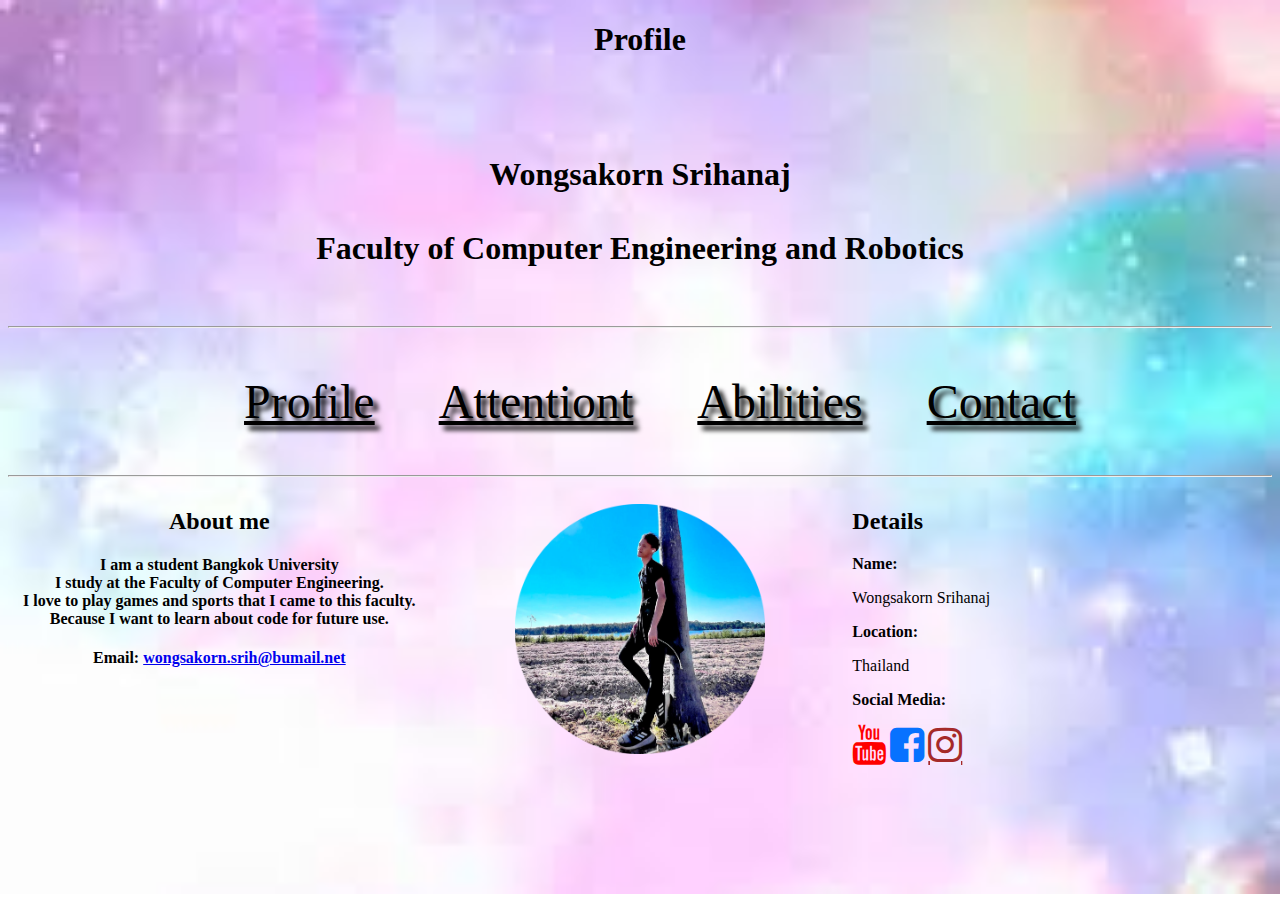
<file: index.html>
<!DOCTYPE html>
<html>
    <head>
            <meta charset="utf-8">
            <title>Wongsakorn Profile </title>
            <link href="https://fonts.googleapis.com/css?family=Aclonica" rel="stylesheet">
            <!--line 7,18: Exeternal Resource Link  
                font-family Ref:https://www.w3schools.com/css/css_font.asp -->
                <link rel="stylesheet" href="index.css">
    </head>
    <body>
        <!-- Header -->
        <!-- Ref:https://developer.mozilla.org/en-US/docs/Web/CSS/font-family-->
        <h1 style="text-align: center; font-family: Times New Roman", Times, serif;>Profile</h1><br>
        <h1 style="text-align: center"> <br>Wongsakorn Srihanaj<br><br>
            Faculty of Computer Engineering and Robotics<br><br>
    </h1>
    <hr>
    <div style="width: 100%; text-align: center">
        <ul>
            <td>
                    <li><font size = "7"><a href="Profile.html">Profile</a></li></font>
            </td>
            <td>
                    <li><font size = "7"><a href="attention.html">Attentiont</a></li></font>
            </td>
            <td>
                    <li><font size = "7"><a href="abilities.html">Abilities</a></li></font>
            </td>
            <td>
                    <li><font size = "7"><a href="contact.html">Contact</a></li></font>
            </td>
        </ul>
    </div>
    <hr>
    <table>
        <tbody><tr>
            <th style="width: 33.33%; vertical-align: top;"><h2>About me</h2>
                <p style="font-weight:normal; text-align: justify;"><h4>
                    I am a student Bangkok University <br>
                    I study at the Faculty of Computer Engineering.<br>
                    I love to play games and sports that I came to this faculty. <br>
                    Because I want to learn about code for future use.
                    </h4>
                </p>
                <p>Email: <a href="mailto: wongsakorn.srih@bumail.net">wongsakorn.srih@bumail.net</a></p>
            </th>
            <th style="width: 33.33%; vertical-align: top;">
                <!--Crop Circle Image: https://crop-circle.imageonline.co/-->
                <p><img src="Img.png" alt="TLE" style="width: 60%;"></p>
                </th>
                <th style="width: 33.33%; vertical-align: top; text-align: left;"><h2>Details</h2>
                <p>Name:</p>
                    <p style="font-weight:normal;">Wongsakorn Srihanaj</p>
                <p>Location:</p>
                    <p style="font-weight:normal;">Thailand</p>
                    <p>Social Media:</p>
                    <!--Reference Social Media Icons-->
                    <link rel="stylesheet" href="https://cdnjs.cloudflare.com/ajax/libs/font-awesome/4.7.0/css/font-awesome.min.css">    
                    <!--Icons Class Reference: https://www.w3schools.com/icons/icons_reference.asp-->
                    <p><a href="https://www.youtube.com/channel/UC6NLNL0kqSx8USOmiYMlHiw" class="fa fa-youtube" style="font-size: 40px; color: red;"></a>
                        <a href="https://web.facebook.com/rever.g13/" class="fa fa-facebook-square" style="font-size: 40px; color: rgb(7, 114, 255);"></a>
                        <a href="https://www.instagram.com/rever_gee/" class="fa fa-instagram" style="font-size: 40px; color: brown;"></a>
                    </p>
            </th>
        </tr>
    </tbody></table>
    </body>
</html>
</file>
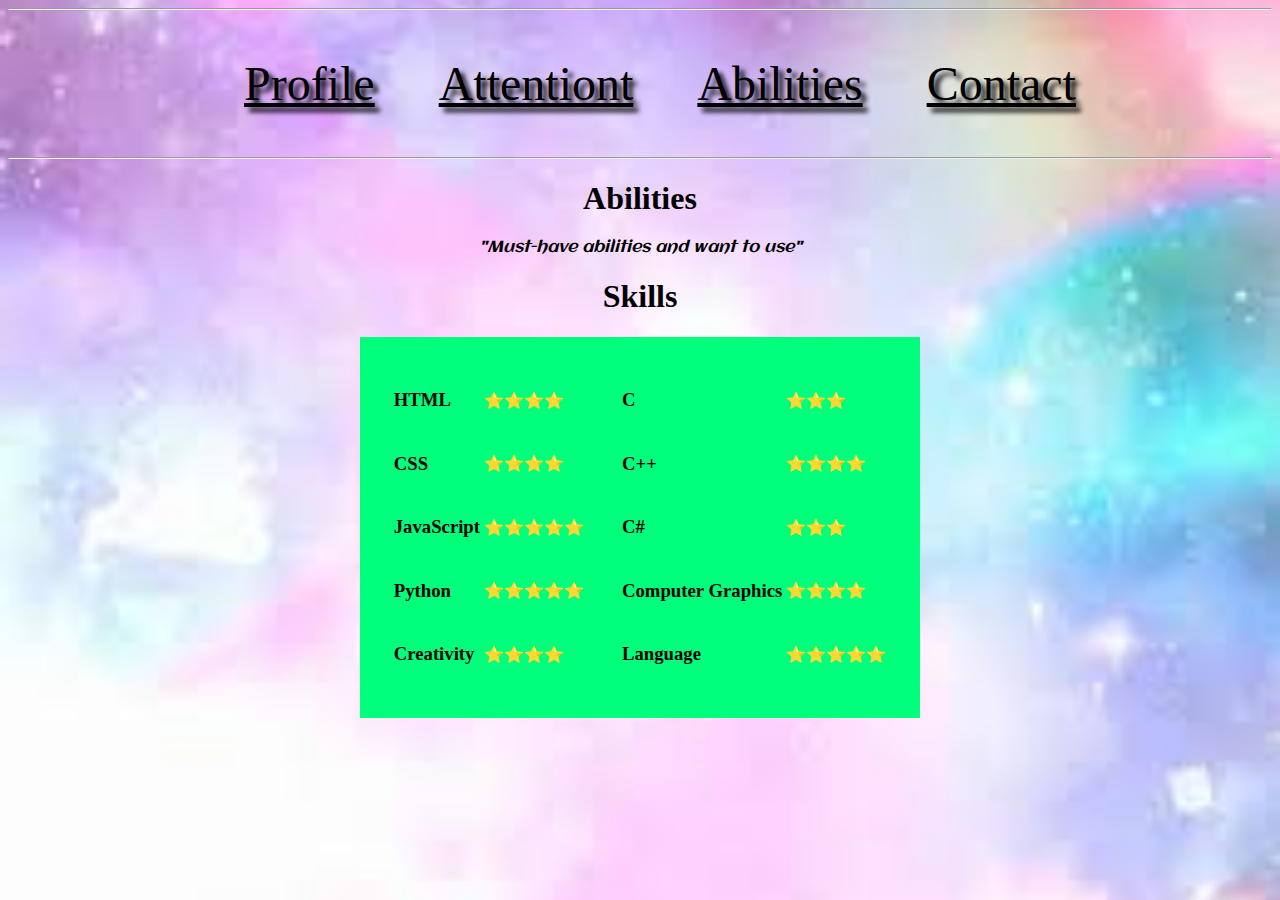
<file: abilities.html>
<!DOCTYPE html>
<html><head>
    <meta charset="UTF-8">
    <title>TLE Abilities</title>
    <!-- Reference: Google Font -->
    <link href="https://fonts.googleapis.com/css?family=Aclonica" rel="stylesheet"> 

    <!--External CSS => 3rd Priority-->
    <link rel="stylesheet" href="abilities.css">

    <!--Add Favicon Icon => https://www.favicon.cc/-->
    <link rel="icon" href="favicon.ico">    
</head>

<body>
    <!-- Menu -->
    <hr>
    <div style="width: 100%; text-align: center">
        <ul>
            <td>
                    <li><font size = "7"><a href="Profile.html">Profile</a></li></font>
            </td>
            <td>
                    <li><font size = "7"><a href="attention.html">Attentiont</a></li></font>
            </td>
            <td>
                    <li><font size = "7"><a href="abilities.html">Abilities</a></li></font>
            </td>
            <td>
                    <li><font size = "7"><a href="contact.html">Contact</a></li></font>
            </td>
        </ul>
    </div>
    <hr> 
    <h1>Abilities</h1> 
    <h4><i>
        "Must-have abilities and want to use"</i></h4>
    <h1>Skills</h1> 
    <table class="table-skills" cellspacing="30">
        <tbody><tr>
            <td>
                <table>
                    <tbody><tr>
                        <td><h3>HTML</h3></td>
                        <td>⭐⭐⭐⭐</td>
                    </tr>
                    <tr>
                        <td><h3>CSS</h3></td>
                        <td>⭐⭐⭐⭐</td>
                    </tr>
                    <tr>
                        <td><h3>JavaScript</h3></td>
                        <td>⭐⭐⭐⭐⭐</td>
                    </tr>      
                    <tr>
                        <td><h3>Python</h3></td>
                        <td>⭐⭐⭐⭐⭐</td>
                    </tr>    
                    <tr>
                        <td><h3>Creativity</h3></td>
                        <td>⭐⭐⭐⭐</td>
                    </tr> 
                </tbody></table>               
            </td>
            <td>
                <table>
                    <tbody><tr>
                        <td><h3>C</h3></td>
                        <td>⭐⭐⭐</td>
                    </tr>
                    <tr>
                        <td><h3>C++</h3></td>
                        <td>⭐⭐⭐⭐</td>
                    </tr>
                    <tr>
                        <td><h3>C#</h3></td>
                        <td>⭐⭐⭐</td>
                    </tr>      
                    <tr>
                        <td><h3>Computer Graphics</h3></td>
                        <td>⭐⭐⭐⭐</td>
                    </tr>    
                    <tr>
                        <td><h3>Language</h3></td>
                        <td>⭐⭐⭐⭐⭐</td>
                    </tr>    
                </tbody></table>   
            </td>
        </tr>
    </tbody></table>

</body></html>
</file>
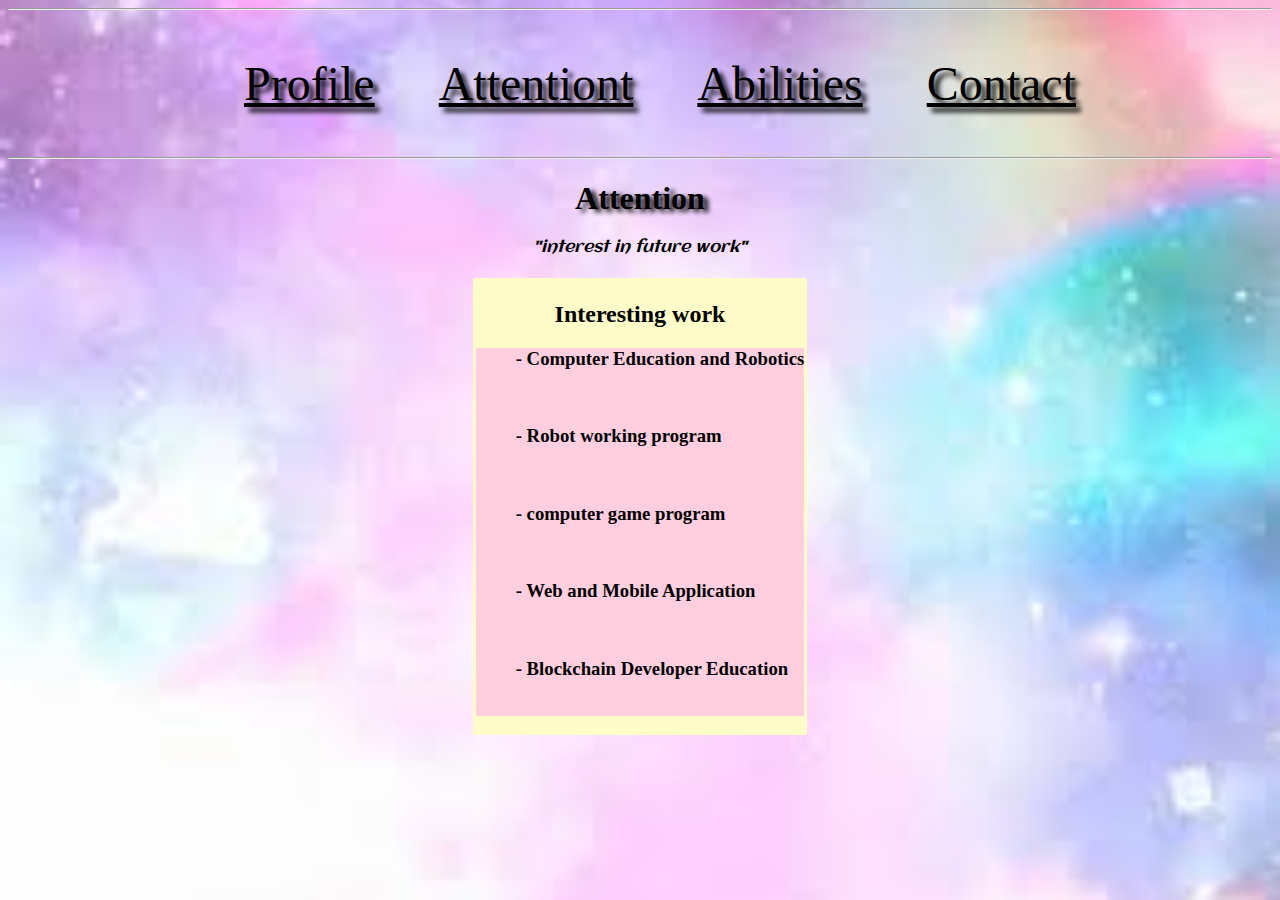
<file: attention.html>
<!DOCTYPE html>
<html><head>
    <meta charset="UTF-8">
    <title>TLE Attention</title>
    <!--Reference Google Fonts-->
    <link href='https://fonts.googleapis.com/css?family=Aclonica'rel='stylesheet'> 
     
    <!--External CSS => 3rd Priority-->
    <link rel="stylesheet" href="attention.css">

    <!--Add Favicon Icon => https://www.favicon.cc/-->
    <link rel="icon" href="favicon.ico">
</head>
<body>
    <!-- Menu -->
    <hr>
    <div style="width: 100%; text-align: center">
        <ul>
            <td>
                    <li><font size = "7"><a href="Profile.html">Profile</a></li></font>
            </td>
            <td>
                    <li><font size = "7"><a href="attention.html">Attentiont</a></li></font>
            </td>
            <td>
                    <li><font size = "7"><a href="abilities.html">Abilities</a></li></font>
            </td>
            <td>
                    <li><font size = "7"><a href="contact.html">Contact</a></li></font>
            </td>
        </ul>
    </div>
    <hr> 
    <h1 style="text-align: center; font-family: cursive;">Attention<h1>
    <!-- Reference: Aclonica Font -->
    <h4><i>
        "interest in future work"</i></h4>
    <table class="table-content">
    <tbody>
        <tr>
              <td>
                <h2 style="text-align: center; font-family: cursive;">Interesting work</h2>
                <ul class=ul-circle>
                    <h3>- Computer Education and Robotics</h3><br>
                    <h3>- Robot working program</h3><br>
                    <h3>- computer game program</h3><br>
                    <h3>- Web and Mobile Application</h3><br>
                    <h3>- Blockchain Developer Education</h3><br>
                </ul>                
              </td>
            </tr>
          </tbody>
        </table>
</body></html>
</file>
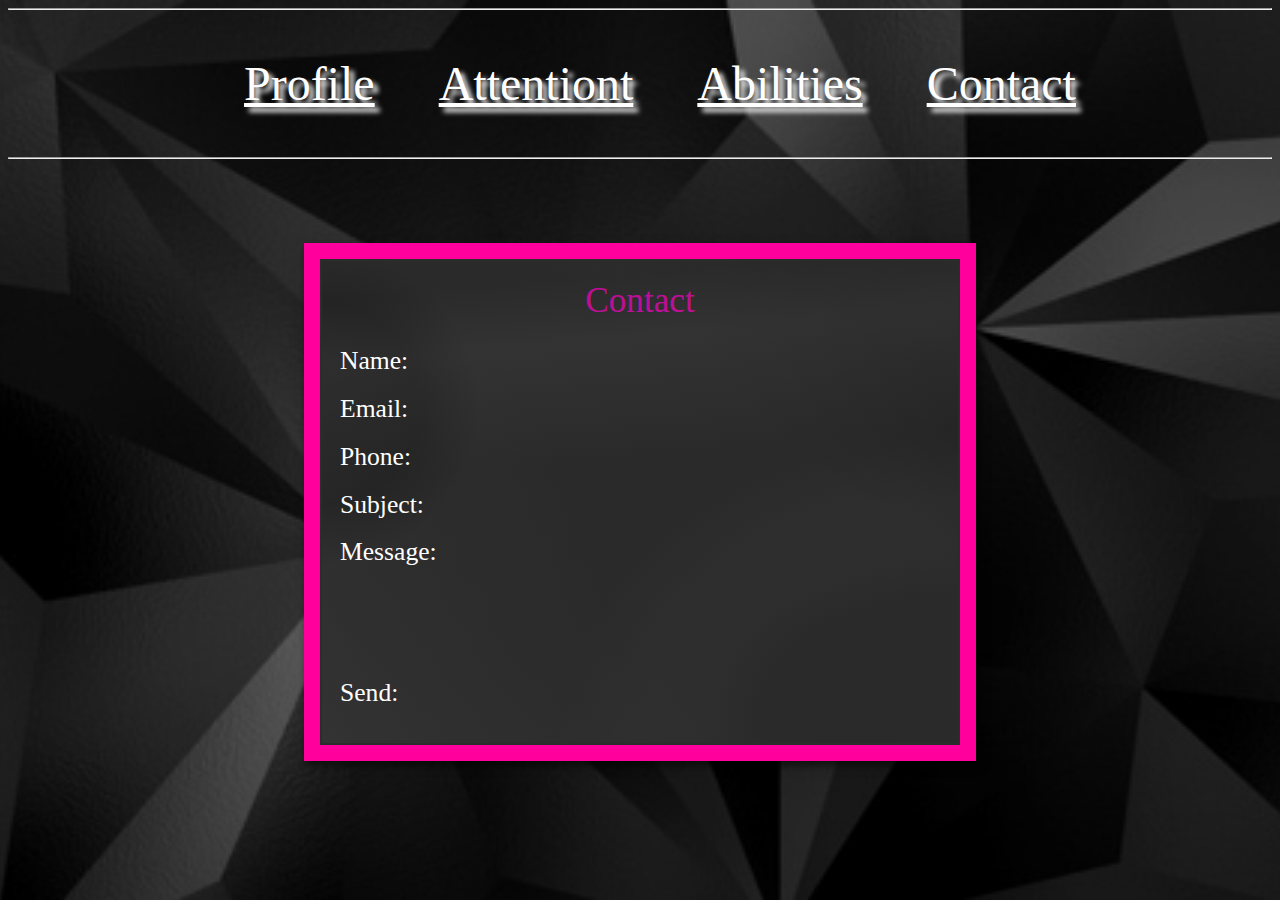
<file: contact.html>
<!DOCTYPE html>
<html><head>
    <meta charset="UTF-8">
    <title>TLE Attention</title>
    <!--Reference Google Fonts-->
    <link href='https://fonts.googleapis.com/css?family=Aclonica'rel='stylesheet'> 
     
    <!--External CSS => 3rd Priority-->
    <link rel="stylesheet" href="contact.css">

    <!--Add Favicon Icon => https://www.favicon.cc/-->
    <link rel="icon" href="favicon.ico">
</head>
<body>
    <!-- Menu -->
    <hr>
    <div style="width: 100%; text-align: center">
        <ul>
            <td>
                    <li><font size = "7"><a href="Profile.html">Profile</a></li></font>
            </td>
            <td>
                    <li><font size = "7"><a href="attention.html">Attentiont</a></li></font>
            </td>
            <td>
                    <li><font size = "7"><a href="abilities.html">Abilities</a></li></font>
            </td>
            <td>
                    <li><font size = "7"><a href="contact.html">Contact</a></li></font>
            </td>
        </ul>
    </div> 
    <hr>
<div class="shade">
	<div class="blackboard">
		<div class="form">
			<p>
				<label>Name: </label>
				<input type="text" />
			</p>
			<p>
				<label>Email: </label>
				<input type="text" />
			</p>
			<p>
				<label>Phone: </label>
				<input type="tel" />
			</p>
			<p>
				<label>Subject: </label>
				<input type="text" />
			</p>
			<p>
				<label>Message: </label>
				<textarea></textarea>
			</p>
			<p>
                <label>Send: </label>
				<input type="text" />
			</p>
		</div>
	</div>
</div>
</body></html>
</file>
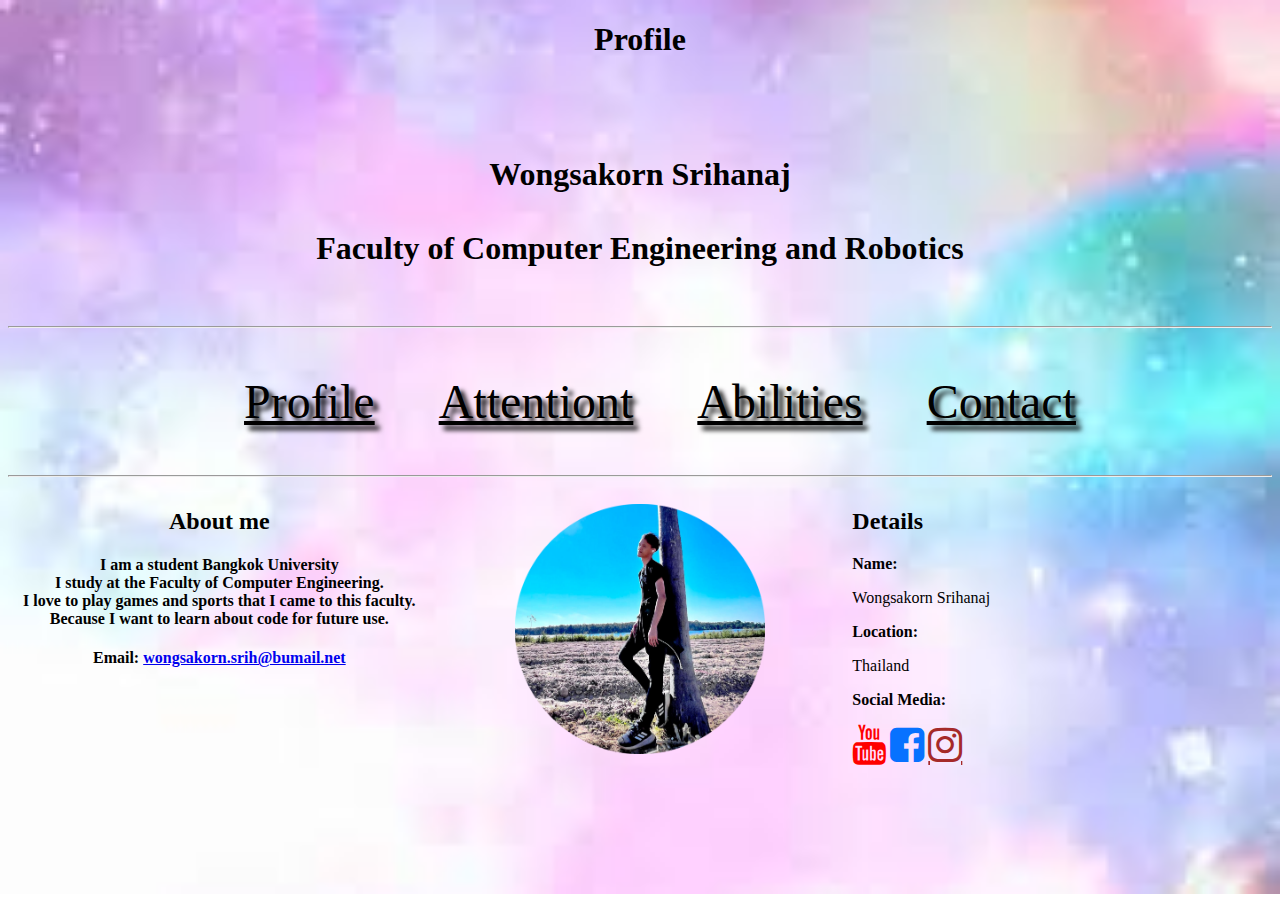
<file: Profile.html>
<!DOCTYPE html>
<html>
    <head>
            <meta charset="utf-8">
            <title>Wongsakorn Profile </title>
            <link href="https://fonts.googleapis.com/css?family=Aclonica" rel="stylesheet">
            <!--line 7,18: Exeternal Resource Link  
                font-family Ref:https://www.w3schools.com/css/css_font.asp -->
                <link rel="stylesheet" href="profile.css">
    </head>
    <body>
        <!-- Header -->
        <!-- Ref:https://developer.mozilla.org/en-US/docs/Web/CSS/font-family-->
        <h1 style="text-align: center; font-family: Times New Roman", Times, serif;>Profile</h1><br>
        <h1 style="text-align: center"> <br>Wongsakorn Srihanaj<br><br>
            Faculty of Computer Engineering and Robotics<br><br>
    </h1>
    <hr>
    <div style="width: 100%; text-align: center">
        <ul>
            <td>
                    <li><font size = "7"><a href="Profile.html">Profile</a></li></font>
            </td>
            <td>
                    <li><font size = "7"><a href="attention.html">Attentiont</a></li></font>
            </td>
            <td>
                    <li><font size = "7"><a href="abilities.html">Abilities</a></li></font>
            </td>
            <td>
                    <li><font size = "7"><a href="contact.html">Contact</a></li></font>
            </td>
        </ul>
    </div>
    <hr>
    <table>
        <tbody><tr>
            <th style="width: 33.33%; vertical-align: top;"><h2>About me</h2>
                <p style="font-weight:normal; text-align: justify;"><h4>
                    I am a student Bangkok University <br>
                    I study at the Faculty of Computer Engineering.<br>
                    I love to play games and sports that I came to this faculty. <br>
                    Because I want to learn about code for future use.
                    </h4>
                </p>
                <p>Email: <a href="mailto: wongsakorn.srih@bumail.net">wongsakorn.srih@bumail.net</a></p>
            </th>
            <th style="width: 33.33%; vertical-align: top;">
                <!--Crop Circle Image: https://crop-circle.imageonline.co/-->
                <p><img src="Img.png" alt="TLE" style="width: 60%;"></p>
                </th>
                <th style="width: 33.33%; vertical-align: top; text-align: left;"><h2>Details</h2>
                <p>Name:</p>
                    <p style="font-weight:normal;">Wongsakorn Srihanaj</p>
                <p>Location:</p>
                    <p style="font-weight:normal;">Thailand</p>
                    <p>Social Media:</p>
                    <!--Reference Social Media Icons-->
                    <link rel="stylesheet" href="https://cdnjs.cloudflare.com/ajax/libs/font-awesome/4.7.0/css/font-awesome.min.css">    
                    <!--Icons Class Reference: https://www.w3schools.com/icons/icons_reference.asp-->
                    <p><a href="https://www.youtube.com/channel/UC6NLNL0kqSx8USOmiYMlHiw" class="fa fa-youtube" style="font-size: 40px; color: red;"></a>
                        <a href="https://web.facebook.com/rever.g13/" class="fa fa-facebook-square" style="font-size: 40px; color: rgb(7, 114, 255);"></a>
                        <a href="https://www.instagram.com/rever_gee/" class="fa fa-instagram" style="font-size: 40px; color: brown;"></a>
                    </p>
            </th>
        </tr>
    </tbody></table>
    </body>
</html>
</file>
<file: index.css>
body{
    background-image: url("images.jpg");
    height: 800px;
    background-position: center;
    background-repeat: no-repeat;
    background-size: cover;
    position: relative;
}
ul li{
    text-shadow: 5px 5px 5px #000000
}
ul li{
    list-style: none;
    display: inline-block;
    padding: 30px 30px;
    
}
ul li a{
    color: #000000;
    position: relative;
    padding: 5px 0;
}
ul li a:hover{
    color: #ff0077;
}
ul li a:after{
    content: "";
    position: absolute;
    left: 0;
    width: 5;
    height: 2px;
    background: #ff0077;
    transition: .3s;
    bottom: 0;
}
ul li a:hover:after{
    width: 100%;
}
</file>
<file: abilities.css>
/* CSS files --> abilities.html */
body{
    height: 100%;
    background: url(images.jpg) center center fixed;
    background-size: cover;
}
ul li{
    text-shadow: 5px 5px 5px #000000
}
ul li{
    list-style: none;
    display: inline-block;
    padding: 30px 30px;
    
}
ul li a{
    color: #000000;
    position: relative;
    padding: 5px 0;
}
ul li a:hover{
    color: #ff0077;
}
ul li a:after{
    content: "";
    position: absolute;
    left: 0;
    width: 5;
    height: 2px;
    background: #ff0077;
    transition: .3s;
    bottom: 0;
}
ul li a:hover:after{
    width: 100%;
}
h1{
    text-align: center; 
    font-family: cursive;
} 
h4{
    text-align: center; 
    font-family: Aclonica; 
    font-weight: normal;
}
h5{ 
    text-align: center; 
    font-family: Aclonica; 
    font-weight: normal;
}
h2{ 
    text-align: center;
    background-color: #FFCFDF;
} 
.table-skills{
    margin-left: auto; 
    margin-right: auto; 
    background-color: #00ff7b;
}
</file>
<file: attention.css>
/* CSS files --> experiences.html */
body{
    height: 100%;
    background: url(images.jpg) center center fixed;
    background-size: cover;
}
ul li{
    text-shadow: 5px 5px 5px #000000
}
ul li{
    list-style: none;
    display: inline-block;
    padding: 30px 30px;
    
}
ul li a{
    color: #000000;
    position: relative;
    padding: 5px 0;
}
ul li a:hover{
    color: #ff0077;
}
ul li a:after{
    content: "";
    position: absolute;
    left: 0;
    width: 5;
    height: 2px;
    background: #ff0077;
    transition: .3s;
    bottom: 0;
}
ul li a:hover:after{
    width: 100%;
}
h1{
    font-family: cursive;
    text-shadow: 5px 3px 5px #000000
} 
h4{
    text-align: center; 
    font-family: Aclonica; 
    font-weight: normal;
}
h5{ 
    text-align: center; 
    font-family: Aclonica; 
    font-weight: normal;
}
.table-content{
    margin-left: auto; 
    margin-right: auto;
    background-color: #FEFDCA;
}
.ul-circle{
    background-color: #FFCFDF;
}
</file>
<file: contact.css>
body {
    height: 100%;
    background: url(back.jpg) center center fixed;
    background-size: cover;
}
ul li{
    text-shadow: 5px 5px 5px #ffffff
}
ul li{
    list-style: none;
    display: inline-block;
    padding: 30px 30px;
    
}
ul li a{
    color: #ffffff;
    position: relative;
    padding: 5px 0;
}
ul li a:hover{
    color: #ff0077;
}
ul li a:after{
    content: "";
    position: absolute;
    left: 0;
    width: 5;
    height: 2px;
    background: #ff0077;
    transition: .3s;
    bottom: 0;
}
ul li a:hover:after{
    width: 100%;
}

.shade {
    overflow: 0;
    top: 0;
    left: 0;
    bottom: 0;
    right: 0;
}

.blackboard {
    position: relative;
    width: 640px;
    margin: 7% auto;
    border: #ff009d solid 12px;
    border-top: #ff009d solid 12px;
    border-left: #ff009d solid 12px;
    border-bottom: #ff009d solid 12px;
    box-shadow: 0px 0px 6px 5px rgba(58, 18, 13, 0), 0px 0px 0px 2px #ff009d, 0px 0px 0px 4px #ff009d, 3px 4px 8px 5px rgba(0, 0, 0, 0.5);
    background-image: radial-gradient( circle at left 30%, rgba(34, 34, 34, 0.3), rgba(34, 34, 34, 0.3) 80px, rgba(34, 34, 34, 0.5) 100px, rgba(51, 51, 51, 0.5) 160px, rgba(51, 51, 51, 0.5)), linear-gradient( 215deg, transparent, transparent 100px, #222 260px, #222 320px, transparent), radial-gradient( circle at right, #111, rgba(51, 51, 51, 1));
    background-color: #333;
}

.blackboard:before {
    box-sizing: border-box;
    display: block;
    position: absolute;
    width: 100%;
    height: 100%;
    background-image: linear-gradient( 175deg, transparent, transparent 40px, rgba(120, 120, 120, 0.1) 100px, rgba(120, 120, 120, 0.1) 110px, transparent 220px, transparent), linear-gradient( 200deg, transparent 80%, rgba(50, 50, 50, 0.3)), radial-gradient( ellipse at right bottom, transparent, transparent 200px, rgba(80, 80, 80, 0.1) 260px, rgba(80, 80, 80, 0.1) 320px, transparent 400px, transparent);
    border: #2c2c2c solid 2px;
    content: "Contact";
    font-family: 'Permanent Marker', cursive;
    font-size: 2.2em;
    color: rgba(255, 0, 200, 0.7);
    text-align: center;
    padding-top: 20px;
}

.form {
    padding: 70px 20px 20px;
}

p {
    position: relative;
    margin-bottom: 1em;
}

label {
    vertical-align: middle;
    font-family: 'Permanent Marker', cursive;
    font-size: 1.6em;
    color: rgb(255, 255, 255);
}

p:nth-of-type(5) > label {
    vertical-align: top;
}

input,
textarea {
    vertical-align: middle;
    padding-left: 10px;
    background: none;
    border: none;
    font-family: 'Permanent Marker', cursive;
    font-size: 1.6em;
    color: rgb(255, 255, 255);
    line-height: .6em;
    outline: none;
}

textarea {
    height: 120px;
    font-size: 1.4em;
    line-height: 1em;
    resize: none;
}
</file>
<file: profile.css>
body{
    background-image: url("images.jpg");
    height: 800px;
    background-position: center;
    background-repeat: no-repeat;
    background-size: cover;
    position: relative;
}
ul li{
    text-shadow: 5px 5px 5px #000000
}
ul li{
    list-style: none;
    display: inline-block;
    padding: 30px 30px;
    
}
ul li a{
    color: #000000;
    position: relative;
    padding: 5px 0;
}
ul li a:hover{
    color: #ff0077;
}
ul li a:after{
    content: "";
    position: absolute;
    left: 0;
    width: 5;
    height: 2px;
    background: #ff0077;
    transition: .3s;
    bottom: 0;
}
ul li a:hover:after{
    width: 100%;
}
</file>
